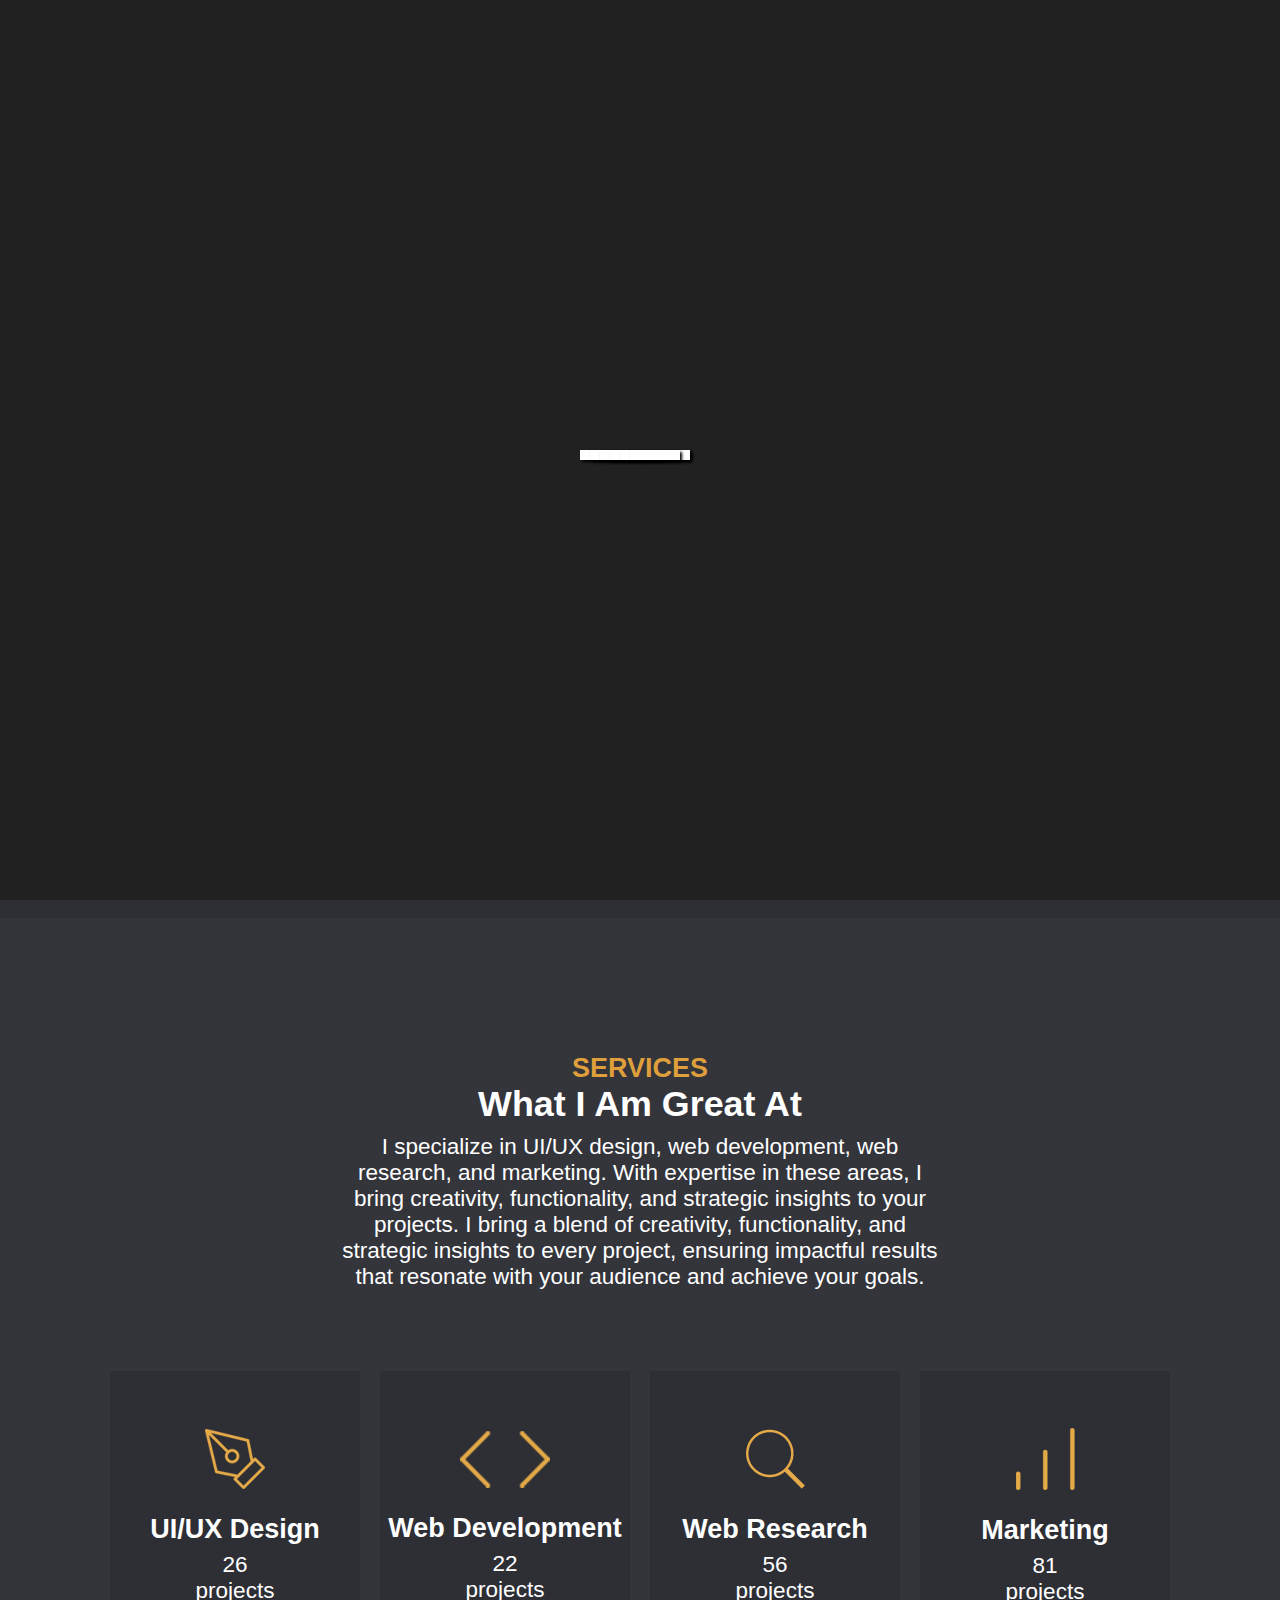
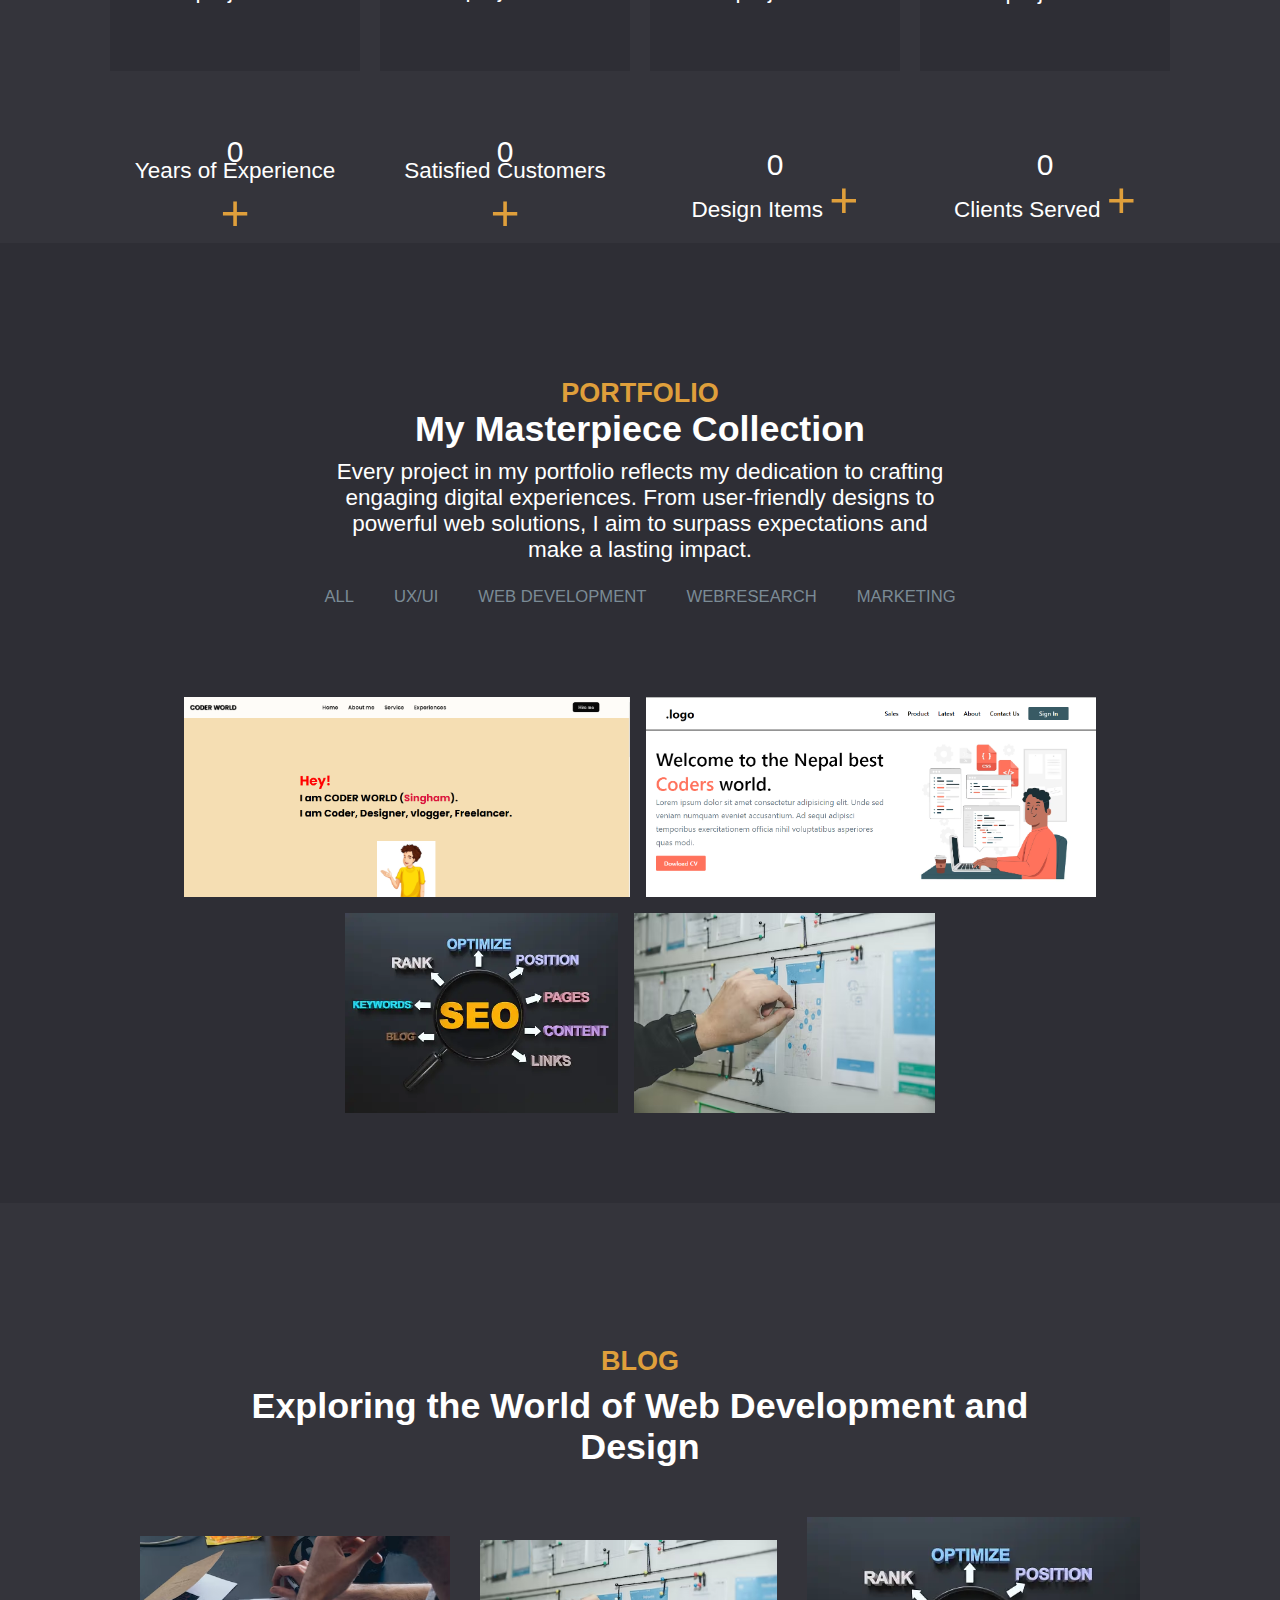
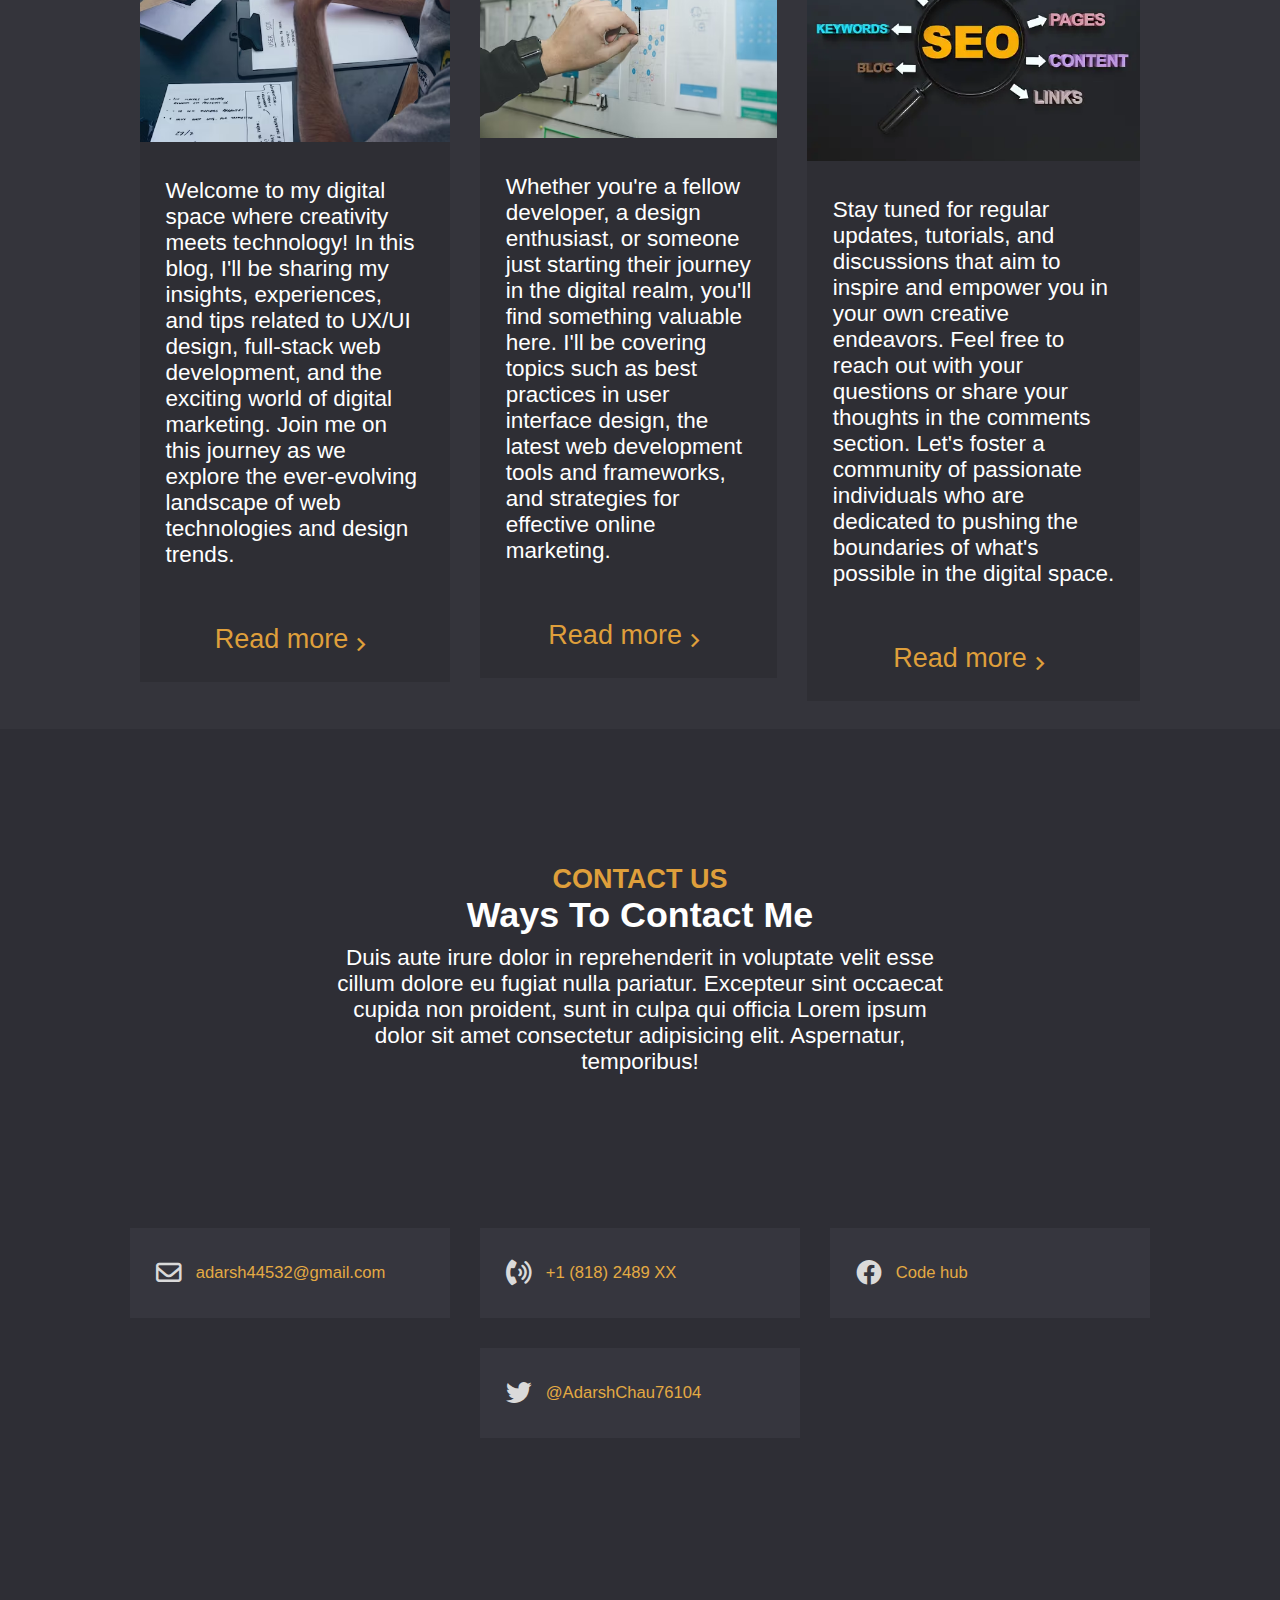
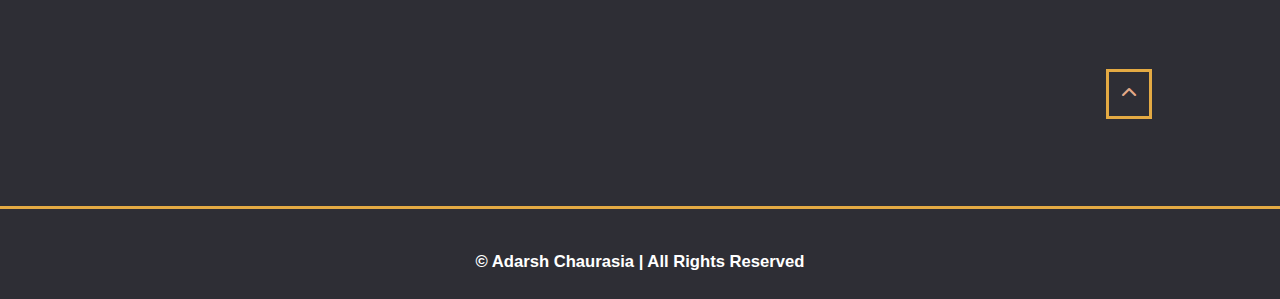
<file: index.html>
<!DOCTYPE html>
<html lang="en">

<head>
    <meta charset="UTF-8">
    <meta name="viewport" content="width=device-width, initial-scale=1.0">
    <link rel="stylesheet" href="https://cdnjs.cloudflare.com/ajax/libs/font-awesome/6.0.0/css/all.min.css" />
    <link rel="stylesheet"
        href="https://fonts.googleapis.com/css2?family=Material+Symbols+Outlined:opsz,wght,FILL,GRAD@20..48,100..700,0..1,-50..200" />
    <link rel="stylesheet" href="https://fonts.googleapis.com/css2?family=Open+Sans:wght@400;700&display=swap">
    <title>Portfolio</title>
    <link rel="stylesheet" href="style.css">
</head>

<body>
    <div class="loading">
        <div class="spinner" id="spinner">
            <span></span>
            <span></span>
            <span></span>
            <span></span>
            <span></span>
            <span></span>
            <span></span>
            <span></span>
        </div>
    </div>
    <header>
        <div class="logo">
            AC<span class="dout">.</span>
        </div>
        <div class="navnone">
            <nav>
                <ul>
                    <li><a href="#home">Home</a></li>
                    <li><a href="#portfolio">Portfolio</a></li>
                    <li><a href="#blog">Blog</a></li>
                    <li><a href="#contact">Contact</a></li>
                    <li class="none"> | </li>
                    <li class="none"><a href="https://www.instagram.com/adarshyou99/" target="_blank">
                    <i class="fab fa-instagram"></i></a></li>
                    <li class="none"><a href="https://www.facebook.com/profile.php?id=100089393133668"
                            target="_blank"><i class="fab fa-facebook"></i></a></li>
                    <li class="none"><a href="https://twitter.com/AdarshChau76104"><i class="fab fa-twitter"></i></a>
                    </li>
                    <li class="none"><a href="#" target="_blank"><i class="fab fa-discord"></i></a></li>
                </ul>
            </nav>
        </div>
    </header>
    <section class="sec1">
        <div class="left">
            <div class="who">
                <div class="wole"></div>
                <div class="name">
                    Adarsh <br>
                    Chaudhary<span class="dout2">.</span>
                </div>
                <div class="line"></div>
                <div class="social-media">
                    <span><a href="https://www.instagram.com/adarshyou99/" target="_blank">Instagram</a></span> |
                    <span><a href="https://www.facebook.com/profile.php?id=100089393133668"
                            target="_blank">Facebook</a></span> <br>
                    <span><a href="https://twitter.com/AdarshChau76104" target="_blank">Twitter</a></span> | <span><a
                            href="878202703434645524" target="_blank">Discord</a></span>
                </div>
                <button class="btn">CONTACT ME</button>
            </div>

            <div class="circle">
                <img src="[removal.ai]_d4da2df3-6b35-4b1f-9c13-6fd008d1646e-rrr.png" alt="">
            </div>
        </div>
        <div class="right">
            <h4>INTRODUCTION</h4>
            <h2>UX/UI, FULL STACK WEB DEVELOPER</h2>
            <p>
                I'm a web developer proficient in HTML, CSS, and JavaScript. I enjoy creating beautiful and functional
                websites that make a difference. Let's connect and discuss your project ideas!
            </p>
            <div class="scrool">
                <a href="#service">
                    Read more
                    <span class="material-symbols-outlined">
                        arrow_downward
                    </span>
                </a>
            </div>
        </div>
    </section>
    <section class="sec2" id="service">
        <div class="center">
            <h4>SERVICES</h4>
            <h1>What I Am Great At</h1>
            <p>
                I specialize in UI/UX design, web development, web research, and marketing. With expertise in these
                areas, I bring creativity, functionality, and strategic insights to your projects. I bring a blend of
                creativity, functionality, and strategic insights to every project, ensuring impactful results that
                resonate with your audience and achieve your goals.
            </p>
            <div class="service">
                <div class="box"><img src="pen-yellow.png" alt="">
                    <h4>UI/UX Design</h4>
                    <p>26 projects</p>
                </div>
                <div class="box"><img src="code.png" alt="">
                    <h4>Web Development</h4>
                    <p>22 projects</p>
                </div>
                <div class="box"><img src="search-yellow.png" alt="">
                    <h4>Web Research</h4>
                    <p>56 projects</p>
                </div>
                <div class="box"><img src="marketing.png" alt="">
                    <h4>Marketing</h4>
                    <p>81 projects</p>
                </div>
            </div>
            <div class="view">
                <div class="run">
                    <div class="number-container" id="changingNumber1">0</div>
                    <p>Years of Experience <span>+</span></p>
                </div>
                <div class="run">
                    <div class="number-container" id="changingNumber2">0</div>
                    <p>Satisfied Customers <span>+</span></p>
                </div>
                <div class="run">
                    <div class="number-container" id="changingNumber3">0</div>
                    <p>Design Items <span>+</span></p>
                </div>
                <div class="run">
                    <div class="number-container" id="changingNumber4">0</div>
                    <p>Clients Served <span>+</span></p>
                </div>
            </div>
        </div>
    </section>
    <section class="sec3" id="portfolio">
        <div class="center">
            <h4>PORTFOLIO</h4>
            <h1>My Masterpiece Collection</h1>
            <p>
                Every project in my portfolio reflects my dedication to crafting engaging digital experiences. From
                user-friendly designs to powerful web solutions, I aim to surpass expectations and make a lasting
                impact.
            </p>
            <div class="sec3nav">
                <ul>
                    <li><button>ALL</button></li>
                    <li><button>UX/UI</button></li>
                    <li><button>WEB DEVELOPMENT</button></li>
                    <li><button>WEBRESEARCH</button></li>
                    <li><button>MARKETING</button></li>
                </ul>
            </div>
            <div class="img">
                <img src="CC.png" alt="">
                <img src="VV.png" alt="">
                <img src="he.png" alt="">
                <img src="le.png" alt="">
            </div>
        </div>
    </section>
    <section class="sec4" id="blog">
        <div class="center">
            <h4>BLOG</h4>
            <h1>Exploring the World of Web Development and Design</h1>
            <div class="reosec">
                <div class="plong">
                    <img src="ABCD.png" alt="">
                    <p>
                        Welcome to my digital space where creativity meets technology! In this blog, I'll be sharing my
                        insights,
                        experiences, and tips related to UX/UI design, full-stack web development, and the exciting
                        world of
                        digital marketing. Join me on this journey as we explore the ever-evolving landscape of web
                        technologies
                        and design trends.
                    </p>
                    <span>Read more
                        <span class="material-symbols-outlined">
                            chevron_right
                        </span></span>
                    <i class="fa-solid fa-bars menu"></i>
                </div>
                <div class="plong">
                    <img src="le.png" alt="">
                    <p>
                        Whether you're a fellow developer, a design enthusiast, or someone just starting their journey
                        in
                        the
                        digital realm, you'll find something valuable here. I'll be covering topics such as best
                        practices
                        in
                        user interface design, the latest web development tools and frameworks, and strategies for
                        effective
                        online marketing.
                    </p>
                    <span>Read more
                        <span class="material-symbols-outlined">
                            chevron_right
                        </span></span>
                </div>
                <div class="plong">
                    <img src="he.png" alt="">
                    <p>
                        Stay tuned for regular updates, tutorials, and discussions that aim to inspire and empower you
                        in
                        your
                        own creative endeavors. Feel free to reach out with your questions or share your thoughts in the
                        comments
                        section. Let's foster a community of passionate individuals who are dedicated to pushing the
                        boundaries of
                        what's possible in the digital space.

                    </p>
                    <span>Read more<span class="material-symbols-outlined">
                            chevron_right
                        </span></span>
                </div>
            </div>

        </div>
    </section>
    <footer>
        <div class="center" id="contact">
            <h4>CONTACT US</h4>
            <h1>Ways To Contact Me</h1>
            <p>
                Duis aute irure dolor in reprehenderit in voluptate velit esse cillum dolore eu fugiat nulla pariatur.
                Excepteur sint occaecat cupida non proident, sunt in culpa qui officia Lorem ipsum dolor sit amet
                consectetur adipisicing elit. Aspernatur, temporibus!
            </p>
            <div class="center cen">
                <div class="datails">
                    <div class="fbox"><i class="fa-regular fa-envelope"></i> adarsh44532@gmail.com</div>
                    <div class="fbox"><i class="fa-solid fa-phone-volume"></i> +1 (818) 2489 XX</div>
                    <div class="fbox"><i class="fa-brands fa-facebook"></i> Code hub</div>
                    <div class="fbox"><i class="fa-brands fa-twitter"></i> @AdarshChau76104</div>
                </div>
            </div>
        </div>
        <div class="up"><a href="#"><i class="fa-solid fa-chevron-up"></i></a></div>
        <div class="fline"></div>
        <div class="codyright">
            &copy; Adarsh Chaurasia | All Rights Reserved
        </div>
    </footer>
    <script src="script.js"></script>
</body>

</html>
</file>
<file: style.css>
* {
    margin: 0;
    padding: 0;
    box-sizing: border-box;
    scroll-behavior: smooth;
}
.spinner {
    position: fixed;
    top: 50%;
    left: 50%;
    transform: translate(-50%, -50%);
    width: 100vw; 
    height: 100vh; 
    display: flex;
    justify-content: center;
    align-items: center;
    background-color: #212121; 
    z-index: 9999; 
  }
  
  
  .spinner span {
    position: absolute;
    top: 50%;
    left: 50%;
    width: 50px;
    height: 10px;
    background: #ffff;
    animation: dominos 1s ease infinite;
    box-shadow: 2px 2px 3px 0px black;
  }
  
  .spinner span:nth-child(1) {
    --left: 80px;
    animation-delay: 0.125s;
  }
  
  .spinner span:nth-child(2) {
    --left: 70px;
    animation-delay: 0.3s;
  }
  
  .spinner span:nth-child(3) {
    left: calc(50% - 60px);
    animation-delay: 0.425s;
  }
  
  .spinner span:nth-child(4) {
    animation-delay: 0.54s;
    left: calc(50% - 50px);
  }
  
  .spinner span:nth-child(5) {
    animation-delay: 0.665s;
    left: calc(50% - 40px);
  }
  
  .spinner span:nth-child(6) {
    animation-delay: 0.79s;
    left: calc(50% - 30px);
  }
  
  .spinner span:nth-child(7) {
    animation-delay: 0.915s;
    left: calc(50% - 20px);
  }
  
  .spinner span:nth-child(8) {
    left: calc(50% - 10px);
  }
  
  @keyframes dominos {
    50% {
      opacity: 0.7;
    }
  
    75% {
      -webkit-transform: rotate(90deg);
      transform: rotate(90deg);
    }
  
    80% {
      opacity: 1;
    }
  }
  

body {
    font-family: 'Segoe UI', Tahoma, Geneva, Verdana, sans-serif;
}

header {
    display: flex;
    justify-content: space-between;
    align-items: center;
    background-color: #2E2E35;
    height: 20vh;
    color: #fff;
}

header nav {
    display: flex;
    color: white;
    justify-content: flex-end;
    align-items: center;
}

header .logo {
    font-size: 6vh;
    padding: 2vh 5vw;
    display: flex;
    justify-content: center;
    align-items: center;
}

.dout {
    color: #DF9F3B;
    font-size: 60px;
    display: flex;
    justify-content: center;
    align-items: center;
    margin-top: -20px;
}

header nav ul {
    list-style-type: none;
    display: flex;
    justify-content: space-between;
    align-items: center;
    font-size: 3.2vh;
    margin-right: 5vw;
}

header ul li a {
    color: white;
    text-decoration: none;
    margin-right: 20px;
}


header ul li:last-child a {
    margin-right: 0;
}

header a {
    justify-content: space-around;
    letter-spacing: 0.5px;
    font-size: 15px;
    font-family: 'poppins', sans-serif;
    padding: 0 10px;
    position: relative;
    text-decoration: none;

}

header a:after {
    content: "";
    position: absolute;
    background-color: #DF9F3B;
    height: 3px;
    width: 0;
    left: 0;
    bottom: -3px;
    transition: 0.3s;
}

header a:hover:after {
    width: 100%;
}

header svg {
    display: flex;
    justify-content: center;
    align-items: center;
    flex-direction: row;
}

header .icon-svg {
    width: 20px;
    height: 20px;
    margin-right: 10px;
}
.navham {
    display: none;
}

.menu {
    display: none;
}

.sec1 {
    display: flex;
    width: 100%;
    height: 82vh;
    background-color: #2E2E35;
}

.sec1 .left {
    background-color: transparent;
    height: auto;
    width: 75%;
    display: flex;
    justify-content: space-between;
    align-items: center;
    flex-wrap: wrap;
}

.who {
    padding: 1vh 5vw;
}

.name {
    font-size: 7vh;
    font-weight: 900;
    color: #fff;
    padding: 1vh 1vh;
    margin: 0;
}

.sec1 .left .line {
    width: 6vw;
    height: .4vh;
    background-color: #DF9F3B;
    margin: 3vh 0vh;
    margin-left: 1.9vw;
}

.social-media a{
    text-decoration: none;
    color: #fff;
}

.social-media {
    color: #fff;
    margin: 3vh 0vh;
    margin-left: 1.5vw;
    font-size: 3vh;
    font-weight: 600;
    text-decoration: none;
}

.btn {
    width: 20vh;
    height: 8vh;
    border: 3px solid #DF9F3B;
    color: #DF9F3B;
    background-color: transparent;
    font-size: 2.3vh;
    font-weight: 700;
    margin-left: 1.9vw;
}

.btn:hover {
    background-color: #DF9F3B;
    color: #222224;
}

.social-media span a:hover {
    color: #DF9F3B;
}

.circle {
    width: 300px;
    height: 300px;
    background-color: #2d2d31;
    border-radius: 50%;
    position: absolute;
    left: 25vw;
}

.sec1 .left img {
    display: flex;
    justify-content: start;
    object-fit: contain;
    z-index: 1;
    filter: grayscale(0.8);
}

.sec1 .right {
    background-color: transparent;
    height: 80vh;
    width: 35%;
    display: flex;
    justify-content: center;
    align-items: center;
    flex-direction: column;
    color: #fff;
}

.right h4 {
    font-size: 3vh;
    font-weight: 700;
    margin: 0;
    display: flex;
    justify-content: end;
    align-items: start;
    text-align: left;
    color: #DF9F3B;
}

.right h2 {
    font-size: 5vh;
}

.right p {
    font-size: 2.8vh;
    margin-top: 1.9vh;
}

.scrool {
    display: flex;
    justify-content: end;
    align-items: end;
    font-size: 2.6vh;
    font-weight: 500;
    margin-top: 2vh;
    color: #DF9F3B;
}

.scrool a {
    text-decoration: none;
    color: #DF9F3B;
    display: flex;
}

.scrool span {
    display: flex;
    justify-content: center;
    align-items: center;
    font-size: 4vh;
    color: #DF9F3B;
}

.sec2 {
    width: 100%;
    height: auto;
    background-color: #34343B;
    color: #fff;
    display: flex;
    justify-content: start;
    align-items: center;
    flex-direction: column;
}

.center {
    display: flex;
    align-items: center;
    justify-content: center;
    align-items: center;
    flex-direction: column;
    margin-top: 15vh;
}

.sec2 h4 {
    color: #DF9F3B;
    font-size: 3vh;
    font-weight: 700;
}

.sec2 h1 {
    font-size: 2.8vw;
}

.sec2 p {
    font-size: 2.5vh;
    font-weight: 400;
    width: 50%;
    text-align: center;
    padding: 1vh 1vw;
}

.service {
    display: flex;
    justify-content: space-around;
    align-items: center;
    flex-wrap: wrap;
    gap: 20px;
}

.box {
    background-color: #2E2E35;
    color: #fff;
    width: 250px;
    height: 300px;
    display: flex;
    justify-content: center;
    align-items: center;
    flex-direction: column;
    margin-top: 8vh;
}

.service h4 {
    color: #fff;
    font-size: 3vh;
    font-weight: 700;
    line-height: 3vh;
    margin-top: 3vh;
}

.service p {
    font-size: 2.5vh;
    font-weight: 400;
    width: 50%;
    text-align: center;
    text-align: center;
}

.view {
    display: flex;
    justify-content: space-around;
    align-items: center;
    flex-wrap: wrap;
    gap: 20px;
}

.run {
    background-color: #34343B;
    color: #fff;
    width: 250px;
    height: 100px;
    display: flex;
    justify-content: center;
    align-items: center;
    flex-direction: column;
    margin-top: 8vh;
}

.run p {
    width: 100%;
    margin-top: -40px;
}

.run span {
    font-size: 50px;
    font-weight: 200;
    color: #DF9F3B;
    margin-top: 20px;
}

.number-container {
    font-size: 30px;
    font-weight: 400;
    margin-bottom: 20px;
}

.sec3 {
    width: 100%;
    height: auto;
    background-color: #2E2E35;
    color: #fff;
    display: flex;
    justify-content: start;
    align-items: center;
    flex-direction: column;
    position: relative;
}

.sec3 .center {
    display: flex;
    align-items: center;
    justify-content: center;
    align-items: center;
    flex-direction: column;
    margin-top: 15vh;
}

.sec3 h4 {
    color: #DF9F3B;
    font-size: 3vh;
    font-weight: 700;
}

.sec3 h1 {
    font-size: 2.8vw;
}

.sec3 p {
    font-size: 2.5vh;
    font-weight: 400;
    width: 50%;
    text-align: center;
    padding: 1vh 1vw;
}

.sec3nav {
    display: flex;
    align-items: center;
    align-content: center;
}

.sec3nav ul {
    list-style: none;
    display: flex;
    justify-content: center;
    align-items: center;
    gap: 40px;
    margin-top: 15px;
}

.sec3nav ul li button {
    background-color: transparent;
    text-decoration: none;
    color: #7B8B95;
    font-size: 1.3vw;
    font-weight: 500;
    border: none;
    outline: none;
    /* Remove the default focus outline */
}

.sec3nav ul li button:hover,
.sec3nav ul li button:active,
.sec3nav ul li button:visited {
    color: #E4AA43;
    border-bottom: 3px solid #E4AA43;
}

.sec3nav ul li button:focus,
.sec3nav ul li button:active:focus {
    color: #E4AA43;
    border-bottom: 3px solid #E4AA43;
}

.sec3 .img {
    display: flex;
    justify-content: center;
    align-items: center;
    gap: 16px;
    flex-wrap: wrap;
    margin-top: 2vh;
    width: 80%;
    margin: 10vh .1vw;
}

.sec3 .img img {
    max-width: 100%;
    height: auto;
    max-height: 200px;
}

.sec4 {
    width: 100%;
    background-color: #34343B;
    color: #fff;
    display: flex;
    justify-content: center;
    align-items: center;
    flex-direction: column;
    padding: 8px 0;
    flex-wrap: wrap;
}

.sec4 .center {
    max-width: 1000px;
    text-align: center;
}

.sec4 h4 {
    color: #DF9F3B;
    font-size: 3vh;
    font-weight: 700;
}

.sec4 h1 {
    font-size: 2.8vw;
    margin-bottom: 20px;
    padding: 1vh 6vw;
}

.sec4 p {
    font-size: 2.5vh;
    font-weight: 400;
    margin-bottom: 20px;
    padding: 4vh 2vw;
    text-align: left;
}

.sec4 .reosec {
    display: flex;
    align-items: center;
    justify-content: space-evenly;
    gap: 20px 30px;
}

.sec4 .plong {
    max-width: 1000px;
    margin: 20px 0;
    display: flex;
    justify-content: center;
    align-items: center;
    flex-direction: column;
    background-color: #2E2E34;
    flex-wrap: wrap;
    overflow: hidden;
}

.sec4 .plong img {
    transition: transform 0.4s ease 0.2s;
    max-width: 100%;
    height: auto;
    object-fit: contain;
}

.sec4 .plong img:hover {
    transform: scale(1.1);
}

.sec4 .plong p {
    font-size: 2.5vh;
    font-weight: 400;
    text-align: left;
}

.sec4 .plong span {
    display: flex;
    justify-content: center;
    align-items: center;
    font-size: 3vh;
    color: #DF9F3B;
    margin-bottom: 3vh;
}

.sec4 .plong span .material-symbols-outlined {
    font-size: 3vh;
    margin-bottom: -1.2vh;
}

footer {
    width: 100%;
    height: 130vh;
    background-color: #2E2E35;
    color: #fff;
    display: flex;
    justify-content: start;
    align-items: center;
    flex-direction: column;
    position: relative;
}
footer h4 {
    color: #DF9F3B;
    font-size: 3vh;
    font-weight: 700;
}

footer h1 {
    font-size: 2.8vw;
}

footer p {
    font-size: 2.5vh;
    font-weight: 400;
    width: 50%;
    text-align: center;
    padding: 1vh 1vw;
}

footer .datails {
    display: flex;
    justify-content: center;
    align-items: center;
    gap: 30px;
    flex-wrap: wrap;
    flex-direction: row;
    font-size: 1.3vw;
    font-weight: 500;
}

footer .fbox {
    background-color: #36363E;
    display: flex;
    align-items: center;
    justify-content: start;
    width: 25vw;
    height: 10vh;
    padding: 1vh 2vw;
    border: 2px transparent black;
    color: #E4AA43;
}

footer .fbox i {
    margin-right: 1.1vw;
    color: #DADADA;
    font-size: 2vw;
}

.cen {
    display: flex;
    justify-content: center;
    align-items: center;
    margin-top: 16vh;
}
.up {
    border: 3px solid #E4AA43;
    padding: 1vw;
    position: absolute;
    right: 10vw;
    bottom: 20vh;
}
.up:active {
    color: #222224;
    background-color: #DF9F3B;
}
.up i:active {
    color: #222224;
}
.up i {
    color: #E4AA88;
}

.fline {
    width: 100%;
    height: 2.5px;
    background-color: #E4AA43;
    position: absolute;
    bottom: 10vh;
}
.codyright {
    position: absolute;
    bottom: 3vh;
    font-size: 1.3vw;
    font-weight: 600;
}
@media (max-width: 991px) {
    .sec1 {
        flex-direction: column;
        height: auto;
    }

    .sec1 .left {
        width: 100%;
        padding: 2vh 5vw;
        text-align: left;
        display: flex;
        justify-content: space-between;
    }

    .sec1 .left .who {
        margin-bottom: 3vh;
    }

    .sec1 .right {
        width: 100%;
        text-align: left;
        margin-top: 5vh;
        position: relative;
        padding: 1vh 6vw;
    }

    .sec1 .right h4,
    .sec1 .right .scrool {
        position: absolute;
        left: 5vw;
        bottom: 50vh;
    }
    
    .sec1 .right .scrool {
        bottom: 22vh;
        left: -81vw;
    }

    .sec1 .right h2,
    .sec1 .right p,
    .sec1 .right .scrool {
        text-align: left;
        width: 100%;
        margin-top: 2vh;
    }

    .sec1 .left .btn {
        margin: 2vh 0;
        margin-left: 1vw;
    }

    .sec1 .left>img {
        width: 45%;
    }

    .sec1 .left .circle,
    .sec1 .right .circle {
        position: absolute;
        top: 45%;
        left: 78%;
        transform: translate(-50%, -50%);
        width: 250px;
        height: 250px;
    }
}

@media (min-width: 992px) {
    .sec1 {
        flex-direction: row;
        justify-content: space-between;
    }
    .sec1 .left {
        width: 50%;
    }
    
    .sec1 .right {
        width: 45%;
        margin-top: 0;
    }
}
@media (max-width: 717px) {
    body {
        width: 100%;
    }
    header nav ul span{
        display: none;
    }
    .sec1 .left>img {
        width: 35%;
    }
    .none {
        display: none;
    }
    .sec1 .left .circle,
    .sec1 .right .circle {
        position: absolute;
        top: 45%;
        left: 60%;
        transform: translate(-50%, -50%);
        width: 200px;
        height: 200px;
    }
    .sec1 .left .who {
        margin-left: -7vw;
    }
    
    .sec1 .right h4 {
        top: 20vh;
    }
    .sec1 .right .scrool {
        bottom: 18vh;
        left: -78vw;
    }
    .sec2 .center  h4 {
        font-size: 4vw;
    }
    .sec2 .center  h1 {
        font-size: 4.5vw;
    }
    .sec2 .center  p {
        font-size: 2vw;
    }
    .sec2 .service h4 {
        font-size: 2.5vw;
    }
    .sec2 .view span {
        margin-top: 9vh;
    }
    .sec3 .center  h4 {
        font-size: 4vw;
    }
    .sec3 .center  h1 {
        font-size: 4.5vw;
    }
    .sec3 .center  p {
        font-size: 2vw;
    }
    .sec3 .center .sec3nav button {
        font-size: 2.8vh;
    }
    .sec4 .center  h4 {
        font-size: 4vw;
    }
    .sec4 .center  h1 {
        font-size: 4.5vw;
    }
    .sec4 .center  p {
        font-size: 2vw;
    }

    .sec4 .reosec  {
        flex-wrap: wrap;
        width: 50%;
        height: max-content;
    }
    footer .reosec p {
        font-size: 2.5vw;
    }
    footer .center  h4 {
        font-size: 4vw;
    }
    footer .center  h1 {
        font-size: 4.5vw;
    }
    footer .center  p {
        font-size: 2vw;
    }
    footer .center .cen .datails{
        font-size: 2vw;
        width: 100vw;
        flex-wrap: wrap;
    }
    footer .codyright {
        font-size: 2.5vw;
    }
}


/* Existing styles */

/* ... */

@media (max-width: 425px) {
    body {
        width: 100%;
    }

    header nav ul span {
        display: none;
    }

    .none {
        display: none;
    }

    .sec1 .left img {
        width: 100%;
        height: auto;
    }

    .sec1 .left .circle,
    .sec1 .right .circle {
        position: absolute;
        top: 65%;
        left: 70%; /* Adjusted for centering */
        transform: translate(-50%, -50%);
        width: 150px; /* Adjusted for smaller size */
        height: 150px; /* Adjusted for smaller size */
    }

    .sec1 .left .who {
        margin-left: -7vw;
    }

    .sec1 .right h4 {
        top: 20vh;
    }

    .sec1 .right .scrool {
        bottom: 18vh;
        left: -72vw;
    }

    /* Adjust font sizes for smaller screens */

    .sec2 .center h4 {
        font-size: 5vw;
    }

    .sec2 .center h1 {
        font-size: 4.8vw;
    }

    .sec2 .center p {
        font-size: 3vw;
    }

    .sec2 .service h4 {
        font-size: 3.2vw;
    }

    .sec2 .view span {
        margin-top: 9vh;
    }

    .sec3 .center h4 {
        font-size: 5vw;
    }

    .sec3 .center h1 {
        font-size: 4.8vw;
    }

    .sec3 .center p {
        font-size: 2.5vw;
    }

    .sec3 .center .sec3nav button {
        font-size: 2.8vw;
        display: flex;
        justify-content: space-evenly;
        align-items: center; 
        margin: 2vh -3vw;

    }

    .sec4 .center h4 {
        font-size: 5vw;
    }

    .sec4 .center h1 {
        font-size: 4.8vw;
    }

    .sec4 .center p {
        font-size: 3vw;
    }

    .sec4 .reosec {
        flex-wrap: wrap;
        width: 80%; 
        height: max-content;
    }

    footer .reosec p {
        font-size: 5vw;
    }

    footer .center h4 {
        font-size: 5vw;
    }

    footer .center h1 {
        font-size: 4.8vw;
    }

    footer .center p {
        font-size: 3vw;
    }

    footer .center .cen .datails {
        font-size: 2vw;
        width: 100vw;
        flex-wrap: wrap;
    }

    footer .center .cen .datails .fbox {
        width: 45vw;
    }

    footer .codyright {
        font-size: 3vw;
    }
}
</file>
